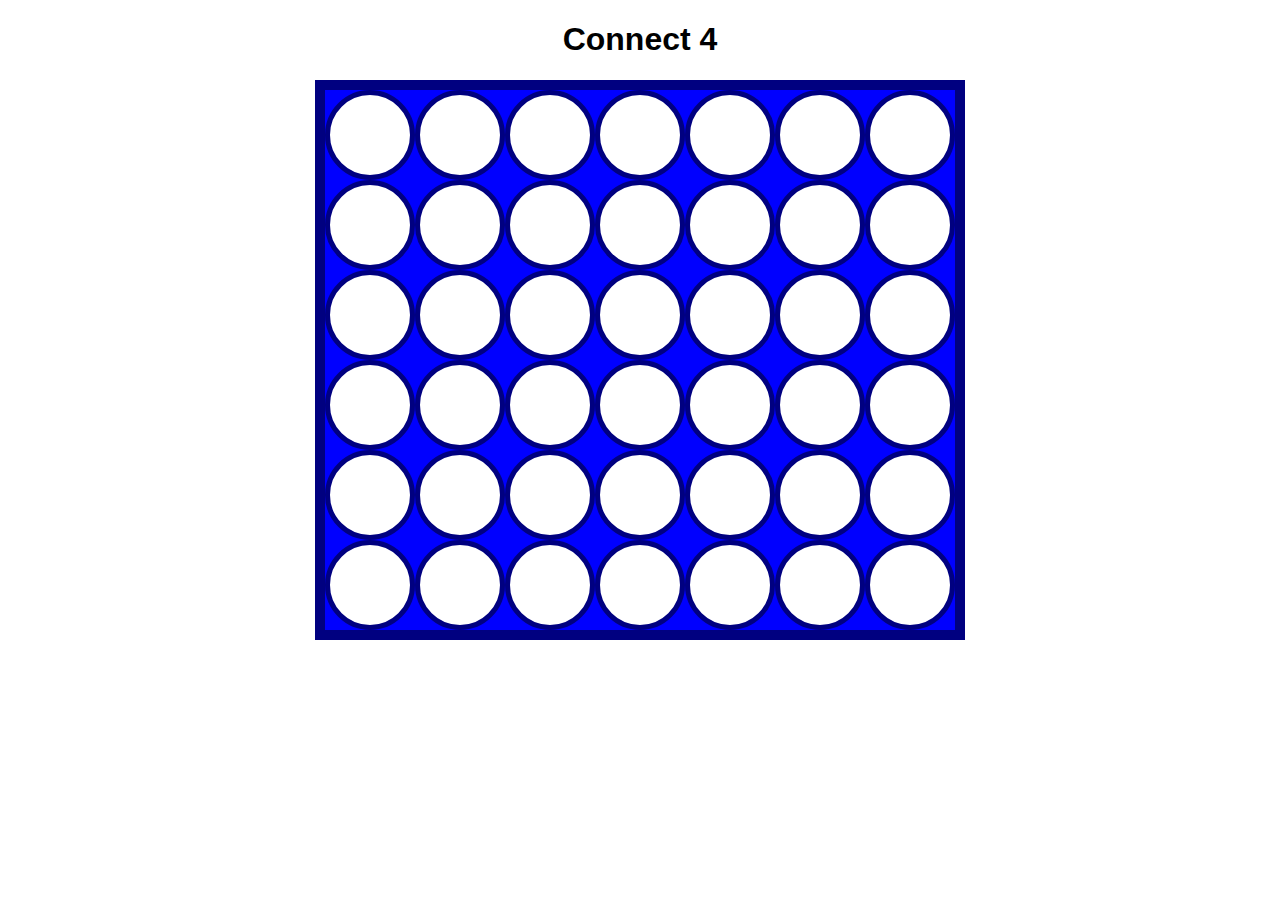
<file: index.html>
<!DOCTYPE html>
<html lang="en">
<head>
    <meta charset="UTF-8">
    <meta name="viewport" content="width=device-width, initial-scale=1.0">
    <title>Connect 4</title>
    <link rel="stylesheet" href="connect.css">
    <script src="connect.js"></script>
</head>
<body>
    <h1>Connect 4</h1>
    <h2 id="winner"></h2>
    <div id="board"></div>
</body>
</html>
</file>
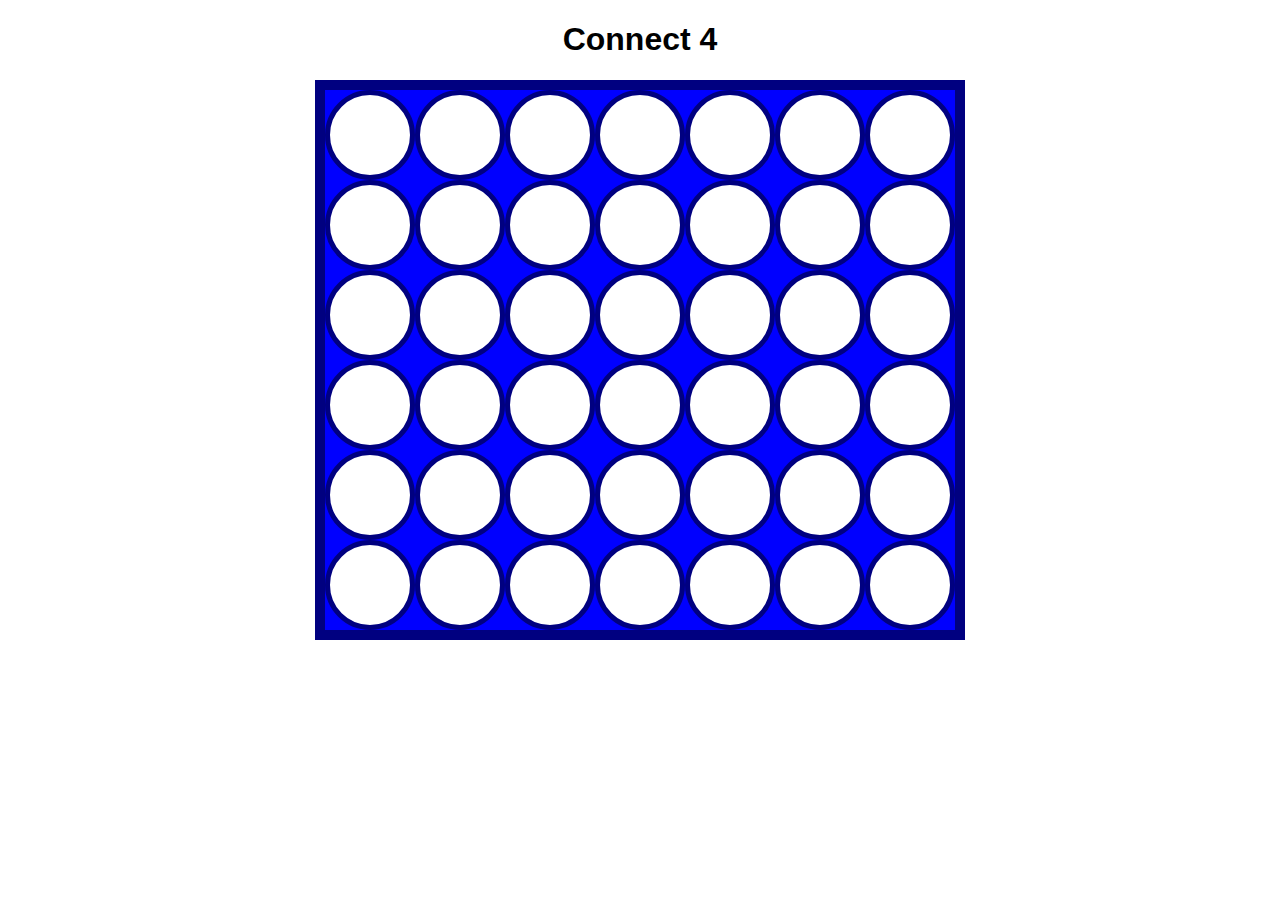
<file: connect.html>
<!DOCTYPE html>
<html lang="en">
<head>
    <meta charset="UTF-8">
    <meta name="viewport" content="width=device-width, initial-scale=1.0">
    <title>Connect 4</title>
    <link rel="stylesheet" href="connect.css">
    <script src="connect.js"></script>
</head>
<body>
    <h1>Connect 4</h1>
    <h2 id="winner"></h2>
    <div id="board"></div>
</body>
</html>
</file>
<file: connect.css>
body {
    font-family: Arial, Helvetica, sans-serif;
    text-align: center;
}

#board {
    height: 540px;
    width: 630px;
    background-color: blue;
    border: 10px solid navy;
    margin: 0 auto;
    display: flex;
    flex-wrap: wrap;
}

.tile {
    height: 80px;
    width: 80px;
    background-color: white;
    border-radius: 50%;
    border: 5px solid navy;
}
.red-piece {
    background-color: red;
}
.yellow-piece {
    background-color: yellow;
    
}
</file>
